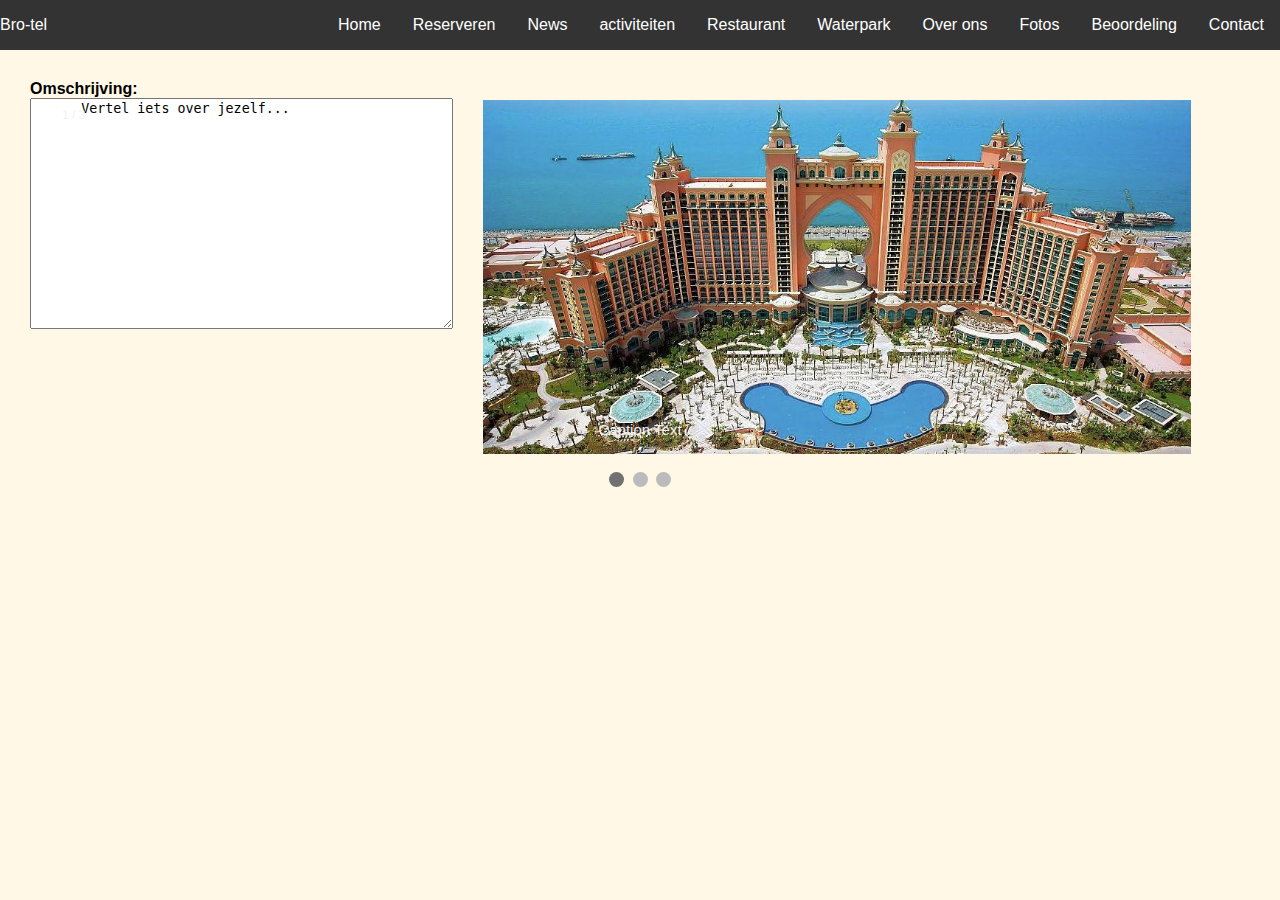
<file: index.html>
<!DOCTYPE html>
<html lang="en" dir="ltr">
  <head>
    <link rel="stylesheet" href="Bro-tel2.css">

    <meta charset="utf-8">
    <title>Bro-tel.com</title>

    <meta name="viewport" content="width=device-width, initial-scale=1">

  </head>
  <body>
    <nav class="navbar">
      <div class="brand tittle">Bro-tel</div>
      <a href="#" class="toggle-button">
        <span href="bar"></span>
        <span href="bar"></span>
        <span href="bar"></span>
      </a>
      <div class="navbar-links">
        <ul>
          <li><a href="index.html">Home</a></li>
          <li><a href="reserveren.html">Reserveren</a></li>
          <li><a href="News.html">News</a></li>
          <li><a href="activiteiten.html">activiteiten</a></li>
          <li><a href="Restaurant.HTML">Restaurant</a></li>
          <li><a href="Waterpark.HTML">Waterpark</a></li>
          <li><a href="Over_ons.html">Over ons</a></li>
          <li><a href="fotos.HTML">Fotos</a></li>
          <li><a href="Beoordeling.html">Beoordeling</a></li>
          <li><a href="Contact.html">Contact</a></li>
        </ul>
      </div>
    </nav>


    <body style="background-color:#fff8e7;">

      <div class="tekst">

      <strong>Omschrijving:</strong><br>
      <textarea rows="15" cols="50" name="omschrijving">
      Vertel iets over jezelf...
      </textarea>

    </div>




<article>

<div class="slideshow-container">



<div class="mySlides fade">
  <div class="numbertext">1 / 3</div>
  <img src="Lucht.jpg" style="width:60%">
  <div class="text">Caption Text</div>
</div>

<div class="mySlides fade">
  <div class="numbertext">2 / 3</div>
  <img src="Hotel.jpg" style="width:60%">
  <div class="text">Caption Two</div>
</div>

<div class="mySlides fade">
  <div class="numbertext">3 / 3</div>
  <img src="Feest.jpg" style="width:60%">
  <div class="text">Caption Three</div>
</div>



</div>
<br>

<div style="text-align:center">
  <span class="dot"></span>
  <span class="dot"></span>
  <span class="dot"></span>
</div>

</article>



<script src="brotel.js"></script>

</body>

</html>
</file>
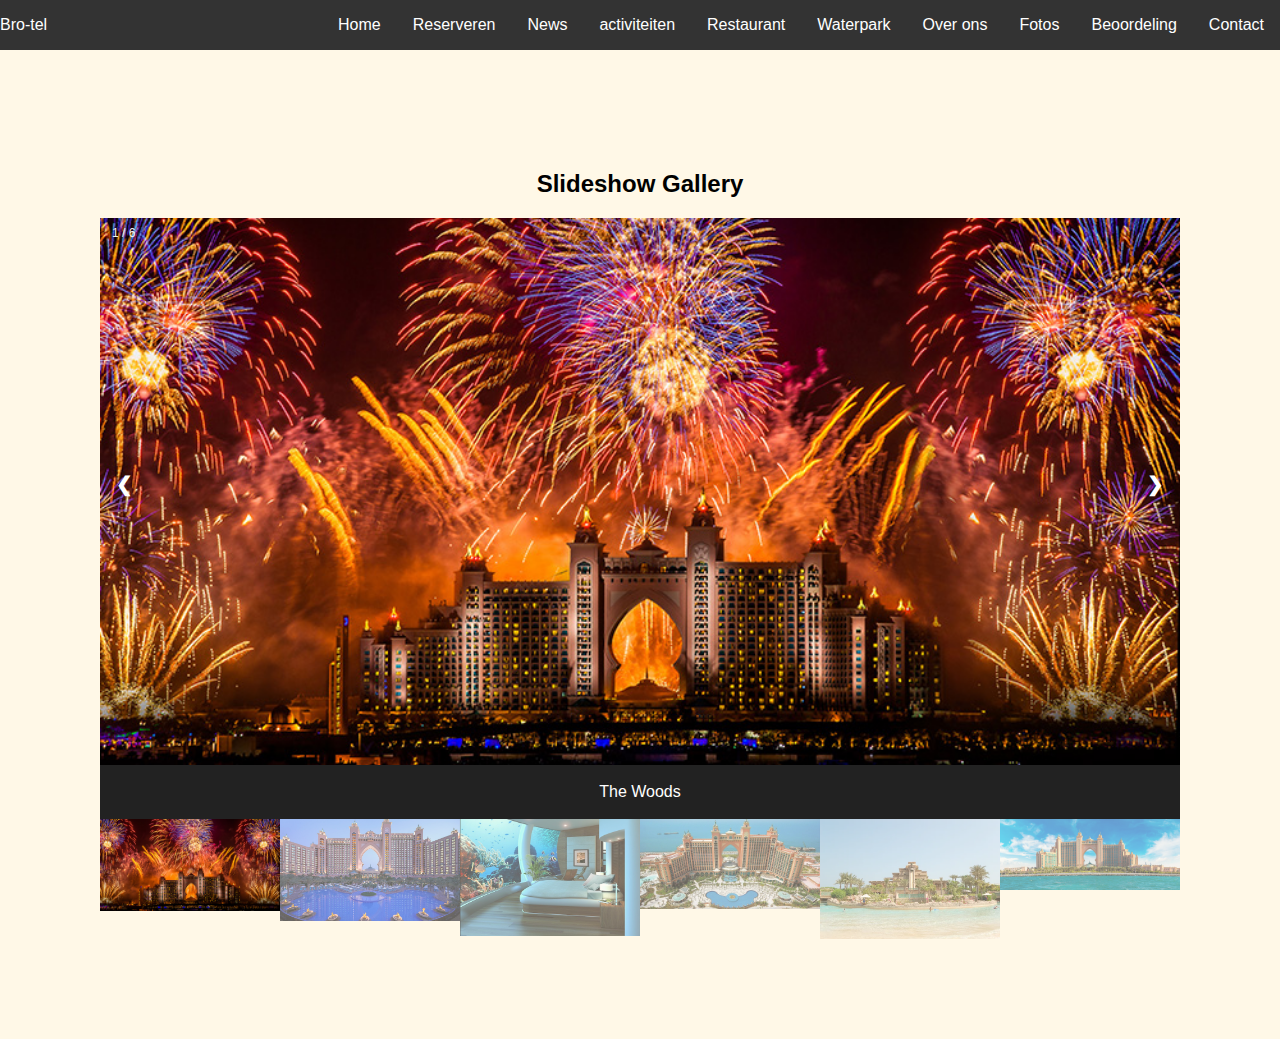
<file: Fotos.html>
<!DOCTYPE html>
<html lang="en" dir="ltr">
  <head>

    <link rel="stylesheet" href="Fotos.css">

    <meta charset="utf-8">

    <title>Bro-tel.com</title>
    <meta name="viewport" content="width=device-width, initial-scale=1">

  </head>
  <body>
    <nav class="navbar">
      <div class="brand tittle">Bro-tel</div>
      <a href="#" class="toggle-button">
        <span href="bar"></span>
        <span href="bar"></span>
        <span href="bar"></span>
      </a>
      <div class="navbar-links">
        <ul>
          <li><a href="index.html">Home</a></li>
          <li><a href="reserveren.html">Reserveren</a></li>
          <li><a href="News.html">News</a></li>
          <li><a href="activiteiten.html">activiteiten</a></li>
          <li><a href="Restaurant.HTML">Restaurant</a></li>
          <li><a href="Waterpark.HTML">Waterpark</a></li>
          <li><a href="Over_ons.html">Over ons</a></li>
          <li><a href="fotos.HTML">Fotos</a></li>
          <li><a href="Beoordeling.html">Beoordeling</a></li>
          <li><a href="Contact.html">Contact</a></li>
        </ul>
      </div>
    </nav>

  <body style="background-color:#fff8e7;">


  <article>

    <h2 style="text-align:center">Slideshow Gallery</h2>

    <div class="container">
      <div class="mySlides">
        <div class="numbertext">1 / 6</div>
        <img src="Feest.jpg" style="width:100%">
      </div>

      <div class="mySlides">
        <div class="numbertext">2 / 6</div>
        <img src="VNV.jpg" style="width:100%">
      </div>

      <div class="mySlides">
        <div class="numbertext">3 / 6</div>
        <img src="Kamer3.jpg" style="width:100%">
      </div>

      <div class="mySlides">
        <div class="numbertext">4 / 6</div>
        <img src="Lucht.jpg" style="width:100%">
      </div>

      <div class="mySlides">
        <div class="numbertext">5 / 6</div>
        <img src="inca.jpg" style="width:100%">
      </div>

      <div class="mySlides">
        <div class="numbertext">6 / 6</div>
        <img src="Hotel.jpg" style="width:100%">
      </div>

      <a class="prev" onclick="plusSlides(-1)">❮</a>
      <a class="next" onclick="plusSlides(1)">❯</a>

      <div class="caption-container">
        <p id="caption"></p>
      </div>

      <div class="row">
        <div class="column">
          <img class="demo cursor" src="Feest.jpg" style="width:100%" onclick="currentSlide(1)" alt="The Woods">
        </div>
        <div class="column">
          <img class="demo cursor" src="VNV.jpg" style="width:100%" onclick="currentSlide(2)" alt="Cinque Terre">
        </div>
        <div class="column">
          <img class="demo cursor" src="Kamer3.jpg" style="width:100%" onclick="currentSlide(3)" alt="Mountains and fjords">
        </div>
        <div class="column">
          <img class="demo cursor" src="Lucht.jpg" style="width:100%" onclick="currentSlide(4)" alt="Northern Lights">
        </div>
        <div class="column">
          <img class="demo cursor" src="inca.jpg" style="width:100%" onclick="currentSlide(5)" alt="Nature and sunrise">
        </div>
        <div class="column">
          <img class="demo cursor" src="Hotel.jpg" style="width:100%" onclick="currentSlide(6)" alt="Snowy Mountains">
        </div>
      </div>
    </div>

</article>

<script src="Fotos.js"></script>
</body>
</html>
</file>
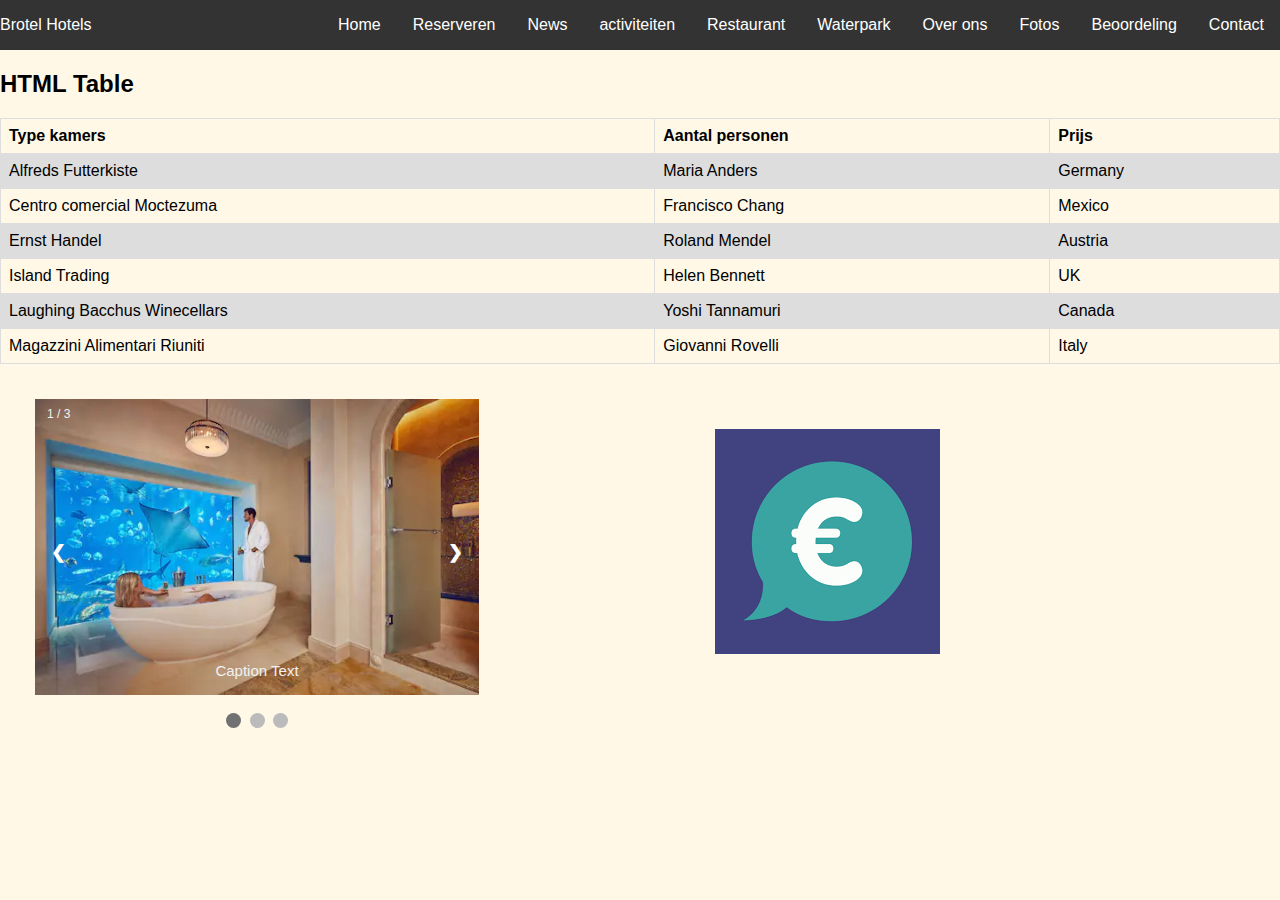
<file: reserveren.html>
<html lang="en" dir="ltr">
  <head>
    <meta charset="utf-8">
    <link rel="stylesheet" href="reserveren.css">
    <title>Bro-tel.com</title>

<meta name="viewport" content="width=device-width, initial-scale=1">

  </head>
  <body>

  <body style="background-color:#fff8e7;">

    <nav class="navbar">
      <div class="brand tittle">Brotel Hotels</div>
      <a href="#" class="toggle-button">
        <span href="bar"></span>
        <span href="bar"></span>
        <span href="bar"></span>
      </a>
      <div class="navbar-links">
        <ul>
          <li><a href="index.html">Home</a></li>
          <li><a href="reserveren.html">Reserveren</a></li>
          <li><a href="News.html">News</a></li>
          <li><a href="activiteiten.html">activiteiten</a></li>
          <li><a href="Restaurant.HTML">Restaurant</a></li>
          <li><a href="Waterpark.HTML">Waterpark</a></li>
          <li><a href="Over_ons.html">Over ons</a></li>
          <li><a href="fotos.HTML">Fotos</a></li>
          <li><a href="Beoordeling.html">Beoordeling</a></li>
          <li><a href="Contact.html">Contact</a></li>
        </ul>
      </div>
    </nav>

    <h2>HTML Table</h2>

    <table>
      <tr>
        <th>Type kamers</th>
        <th>Aantal personen</th>
        <th>Prijs</th>
      </tr>
      <tr>
        <td>Alfreds Futterkiste</td>
        <td>Maria Anders</td>
        <td>Germany</td>
      </tr>
      <tr>
        <td>Centro comercial Moctezuma</td>
        <td>Francisco Chang</td>
        <td>Mexico</td>
      </tr>
      <tr>
        <td>Ernst Handel</td>
        <td>Roland Mendel</td>
        <td>Austria</td>
      </tr>
      <tr>
        <td>Island Trading</td>
        <td>Helen Bennett</td>
        <td>UK</td>
      </tr>
      <tr>
        <td>Laughing Bacchus Winecellars</td>
        <td>Yoshi Tannamuri</td>
        <td>Canada</td>
      </tr>
      <tr>
        <td>Magazzini Alimentari Riuniti</td>
        <td>Giovanni Rovelli</td>
        <td>Italy</td>
      </tr>
    </table>


    <div class="row">
      <div class="column">

<article>

    <div class="slideshow-container">

      <div class="mySlides fade">
        <div class="numbertext">1 / 3</div>
        <img src="Kamer1.jpg" style="width:100%">
        <div class="text">Caption Text</div>
      </div>


    <div class="mySlides fade">
      <div class="numbertext">2 / 3</div>
      <img src="Kamer3.jpg" style="width:100%">
      <div class="text">Caption Two</div>
    </div>

    <div class="mySlides fade">
      <div class="numbertext">1 / 3</div>
      <img src="Kamer4.jpg" style="width:100%">
      <div class="text">Caption Three</div>
    </div>

    <a class="prev" onclick="plusSlides(-1)">&#10094;</a>
    <a class="next" onclick="plusSlides(1)">&#10095;</a>

    </div>
    <br>

    <div style="text-align:center">
      <span class="dot" onclick="currentSlide(1)"></span>
      <span class="dot" onclick="currentSlide(2)"></span>
      <span class="dot" onclick="currentSlide(3)"></span>

    </div>

</article>

</div>

  <div class="column">

<div class="tekst">

<a href="https://www.youtube.com/watch?v=OzvJDcFVRYc" target="_blank">

  <img src="betalen.jpg">

</a>

</div>

</div>
<script src="reserveren.js"></script>

</body>
</html>
</file>
<file: Bro-tel2.css>
* {
  box-sizing: border-box;
}

body {
  margin: 0;
  padding: 0;
}

.navbar {
  display: flex;
  justify-content: space-between;
  align-items: center;
  background-color: #333;
  color: white;
}

.brand-title {
  font-size: 1.5rem;
  margin: .5 5rem
}

.navbar-links ul {
  margin: 0;
  padding: 0;
  display: flex;
}

.navbar-links li {
  list-style: none;
}

.navbar-links li a {
  text-decoration: none;
  color: white;
  padding: 1rem;
  display: block;
}

.navbar-links li:hover {
  background-color: #555;
}

.toggle-button {
   position: absolute;
   top: .75rem;
   right: 1rem;
   display: none;
   flex-direction: column;
   justify-content: space-between;
   width: 30px;
   height: 21px;

}


.toggle-button .bar {
  height: 3px;
  width: 100%;
  background-color: white;
  border-radius: 10px;

}


* {box-sizing: border-box;}
body {font-family: Verdana, sans-serif;}
.mySlides {display: none;}
img {vertical-align: middle;}

  /* Slideshow container */
  .slideshow-container {
    max-width: 4000px;
    position: relative;
    margin:auto;

  }

  /* Caption text */
  .text {
    color: #f2f2f2;
    font-size: 15px;
    padding: 8px 12px;
    position: absolute;
    bottom: 8px;
    width: 100%;
    text-align: center;
  }

  /* Number text (1/3 etc) */
  .numbertext {
    color: #f2f2f2;
    font-size: 12px;
    padding: 8px 12px;
    position: absolute;
    top: 0;
  }

  /* The dots/bullets/indicators */
  .dot {
    height: 15px;
    width: 15px;
    margin: 0 2px;
    background-color: #bbb;
    border-radius: 50%;
    display: inline-block;
    transition: background-color 0.6s ease;
  }

  .active {
    background-color: #717171;
  }

  /* Fading animation */
  .fade {
    -webkit-animation-name: fade;
    -webkit-animation-duration: 1.5s;
    animation-name: fade;
    animation-duration: 1.5s;
  }

  @-webkit-keyframes fade {
    from {opacity: .4}
    to {opacity: 1}
  }

  @keyframes fade {
    from {opacity: .4}
    to {opacity: 1}
  }

  /* On smaller screens, decrease text size */
  @media only screen and (max-width: 300px) {
    .text {font-size: 11px}
  }

article {
  padding: 50px;

}

.tekst{
  float: left;
  padding: 30px;
}
</file>
<file: Fotos.css>
* {
  box-sizing: border-box;
}

body {
  margin: 0;
  padding: 0;
}

.navbar {
  display: flex;
  justify-content: space-between;
  align-items: center;
  background-color: #333;
  color: white;
}

.brand-title {
  font-size: 1.5rem;
  margin: .5 5rem
}

.navbar-links ul {
  margin: 0;
  padding: 0;
  display: flex;
}

.navbar-links li {
  list-style: none;
}

.navbar-links li a {
  text-decoration: none;
  color: white;
  padding: 1rem;
  display: block;
}

.navbar-links li:hover {
  background-color: #555;
}

.toggle-button {
   position: absolute;
   top: .75rem;
   right: 1rem;
   display: none;
   flex-direction: column;
   justify-content: space-between;
   width: 30px;
   height: 21px;

}


.toggle-button .bar {
  height: 3px;
  width: 100%;
  background-color: white;
  border-radius: 10px;

}




table {
  font-family: arial, sans-serif;
  border-collapse: collapse;
  width: 100%;
}

td, th {
  border: 1px solid #dddddd;
  text-align: left;
  padding: 8px;
}

tr:nth-child(even) {
  background-color: #dddddd;
}












body {
  font-family: Arial;
  margin: 0;
}

* {
  box-sizing: border-box;
}

img {
  vertical-align: middle;
}

/* Position the image container (needed to position the left and right arrows) */
.container {
  position: relative;
}

/* Hide the images by default */
.mySlides {
  display: none;
}

/* Add a pointer when hovering over the thumbnail images */
.cursor {
  cursor: pointer;
}

/* Next & previous buttons */
.prev,
.next {
  cursor: pointer;
  position: absolute;
  top: 40%;
  width: auto;
  padding: 16px;
  margin-top: -50px;
  color: white;
  font-weight: bold;
  font-size: 20px;
  border-radius: 0 3px 3px 0;
  user-select: none;
  -webkit-user-select: none;
}

/* Position the "next button" to the right */
.next {
  right: 0;
  border-radius: 3px 0 0 3px;
}

/* On hover, add a black background color with a little bit see-through */
.prev:hover,
.next:hover {
  background-color: rgba(0, 0, 0, 0.8);
}

/* Number text (1/3 etc) */
.numbertext {
  color: #f2f2f2;
  font-size: 12px;
  padding: 8px 12px;
  position: absolute;
  top: 0;
}

/* Container for image text */
.caption-container {
  text-align: center;
  background-color: #222;
  padding: 2px 16px;
  color: white;
}

.row:after {
  content: "";
  display: table;
  clear: both;
}

/* Six columns side by side */
.column {
  float: left;
  width: 16.66%;
}

/* Add a transparency effect for thumnbail images */
.demo {
  opacity: 0.6;
}

.active,
.demo:hover {
  opacity: 1;
}


article {
  size: 50%;
  Padding: 100px;
}
</file>
<file: reserveren.css>
* {
  box-sizing: border-box;
}

body {
  margin: 0;
  padding: 0;
}

.navbar {
  display: flex;
  justify-content: space-between;
  align-items: center;
  background-color: #333;
  color: white;
}

.brand-title {
  font-size: 1.5rem;
  margin: .5 5rem
}

.navbar-links ul {
  margin: 0;
  padding: 0;
  display: flex;
}

.navbar-links li {
  list-style: none;
}

.navbar-links li a {
  text-decoration: none;
  color: white;
  padding: 1rem;
  display: block;
}

.navbar-links li:hover {
  background-color: #555;
}

.toggle-button {
   position: absolute;
   top: .75rem;
   right: 1rem;
   display: none;
   flex-direction: column;
   justify-content: space-between;
   width: 30px;
   height: 21px;

}


.toggle-button .bar {
  height: 3px;
  width: 100%;
  background-color: white;
  border-radius: 10px;

}




table {
  font-family: arial, sans-serif;
  border-collapse: collapse;
  width: 100%;
}

td, th {
  border: 1px solid #dddddd;
  text-align: left;
  padding: 8px;
}

tr:nth-child(even) {
  background-color: #dddddd;
}


* {box-sizing: border-box}
body {font-family: Verdana, sans-serif; margin:0}
.mySlides {display: none}
img {vertical-align: middle;}

/* Slideshow container */
.slideshow-container {
  max-width: 1000px;
  position: relative;
  margin: auto;
}

/* Next & previous buttons */
.prev, .next {
  cursor: pointer;
  position: absolute;
  top: 50%;
  width: auto;
  padding: 16px;
  margin-top: -22px;
  color: white;
  font-weight: bold;
  font-size: 18px;
  transition: 0.6s ease;
  border-radius: 0 3px 3px 0;
  user-select: none;
}

/* Position the "next button" to the right */
.next {
  right: 0;
  border-radius: 3px 0 0 3px;
}

/* On hover, add a black background color with a little bit see-through */
.prev:hover, .next:hover {
  background-color: rgba(0,0,0,0.8);
}

/* Caption text */
.text {
  color: #f2f2f2;
  font-size: 15px;
  padding: 8px 12px;
  position: absolute;
  bottom: 8px;
  width: 100%;
  text-align: center;
}

/* Number text (1/3 etc) */
.numbertext {
  color: #f2f2f2;
  font-size: 12px;
  padding: 8px 12px;
  position: absolute;
  top: 0;
}

/* The dots/bullets/indicators */
.dot {
  cursor: pointer;
  height: 15px;
  width: 15px;
  margin: 0 2px;
  background-color: #bbb;
  border-radius: 50%;
  display: inline-block;
  transition: background-color 0.6s ease;
}

.active, .dot:hover {
  background-color: #717171;
}

/* Fading animation */
.fade {
  -webkit-animation-name: fade;
  -webkit-animation-duration: 1.5s;
  animation-name: fade;
  animation-duration: 1.5s;
}

@-webkit-keyframes fade {
  from {opacity: .4}
  to {opacity: 1}
}

@keyframes fade {
  from {opacity: .4}
  to {opacity: 1}
}

/* On smaller screens, decrease text size */
@media only screen and (max-width: 300px) {
  .prev, .next,.text {font-size: 11px}
}


article {
    width: 90%;
    padding: 30px;
}

* {
  box-sizing: border-box;
}

.column {
  float: left;

  padding: 5px;
}

/* Clearfix (clear floats) */
.row::after {
  content: "";
  clear: both;
  display: table;

}

.tekst{
  float: left;
  padding: 60px;
  margin-left: 80px;
}
</file>
